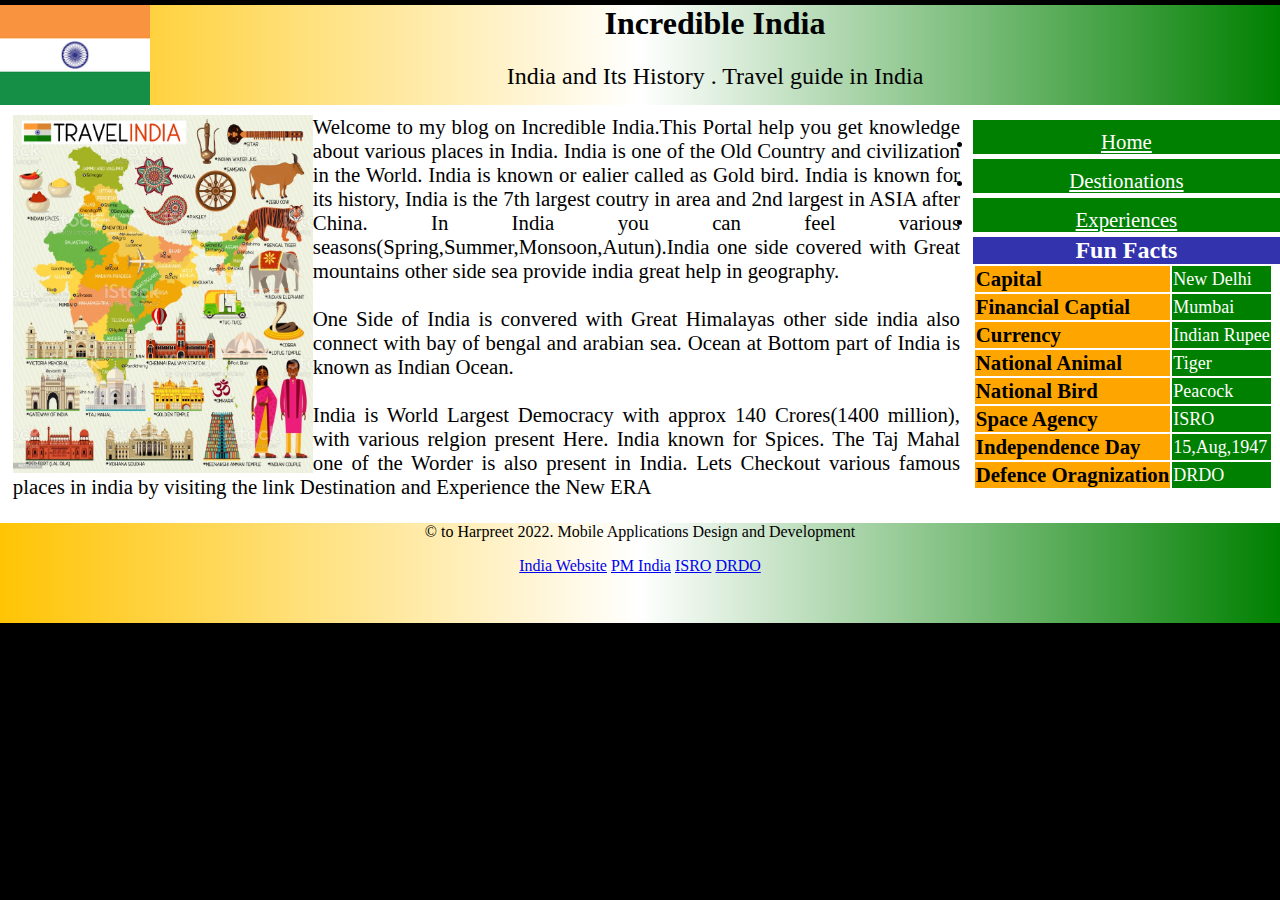
<file: index.html>
<!DOCTYPE html>
<html lang="en">
<head>
    <meta charset="UTF-8">
    <meta http-equiv="X-UA-Compatible" content="IE=edge">
    <meta name="viewport" content="width=device-width, initial-scale=1.0">
    <title>My Personal Blog</title>
    <link href="css/main.css" rel="stylesheet"/>
</head>
<body>
    <div class="box">
        <header>
            <img src="images/logo.jpg" class="logoimg" alt="logo India" align="left"/>
            <h1 class="heading">Incredible India</h1>
            <p class="subheading">India and Its History . Travel guide in India</p>
        </header>
        <main class="mainarea">
            <aside>
                <ul>
                    <li>
                        <a href="index.html">Home</a>
                    </li>
                    <li>
                        <a href="desination.html">Destionations</a>
                    </li>
                    <li>
                        <a href="experience.html">Experiences</a>
                    </li>
                </ul>
                <h2>Fun Facts</h2>
                <table>
                    <tbody>
                        <tr>
                            <th>Capital</th>
                            <td>New Delhi</td>
                        </tr>
                        <tr>
                            <th>Financial Captial</th>
                            <td>Mumbai</td>
                        </tr>
                        <tr>
                            <th>Currency</th>
                            <td>Indian Rupee</td>
                        </tr>
                        <tr>
                            <th>National Animal</th>
                            <td>Tiger</td>
                        </tr>
                        <tr>
                            <th>National Bird</th>
                            <td>Peacock</td>
                        </tr>
                        <tr>
                            <th>Space Agency</th>
                            <td>ISRO</td>
                        </tr>
                        <tr>
                            <th>Independence Day</th>
                            <td>15,Aug,1947</td>
                        </tr>
                        <tr>
                            <th>Defence Oragnization</th>
                            <td>DRDO</td>
                        </tr>
                    </tbody>
                </table>
            </aside>
            <section>
                <img src="images/india.jpg" src="India Detail"class="img"/>
                <p>
                    Welcome to my blog on Incredible India.This Portal help you get knowledge about various places in India.
                    India is one of the Old Country and civilization in the World. India is known or ealier called as Gold bird. 
                    India is known for its history, India is the 7th largest coutry in area and 2nd largest in ASIA after China.
                    In India you can feel various seasons(Spring,Summer,Monsoon,Autun).India one side covered with Great mountains other side sea provide india great help in geography. 
                    <br/><br/>
                </p>
                <p>
                    One Side of India is convered with Great Himalayas other side india  also connect with bay of bengal and arabian sea. 
                    Ocean at Bottom part of India is known as Indian Ocean.<br/><br/>
                </p>
                <p>
                    India is World Largest Democracy with approx 140 Crores(1400 million), with various relgion present Here.
                    India known for Spices. The Taj Mahal one of the Worder is also present in India.
                    Lets Checkout various famous places in india by visiting the link Destination and Experience the New ERA
                    <br/><br/>
                </p>
                
            </section>
            
        </main>
        <footer>
            <p>&copy; to Harpreet 2022. Mobile Applications Design and Development
                </p>
                <p>
                    <a href="https://www.india.gov.in/">India Website</a>
                    <a href="https://www.pmindia.gov.in/en/">PM India</a>
                    <a href="https://www.isro.gov.in/">ISRO</a>
                    <a href="https://www.drdo.gov.in/">DRDO</a>
                </p>
        </footer>
    </div>
</body>
</html>
</file>
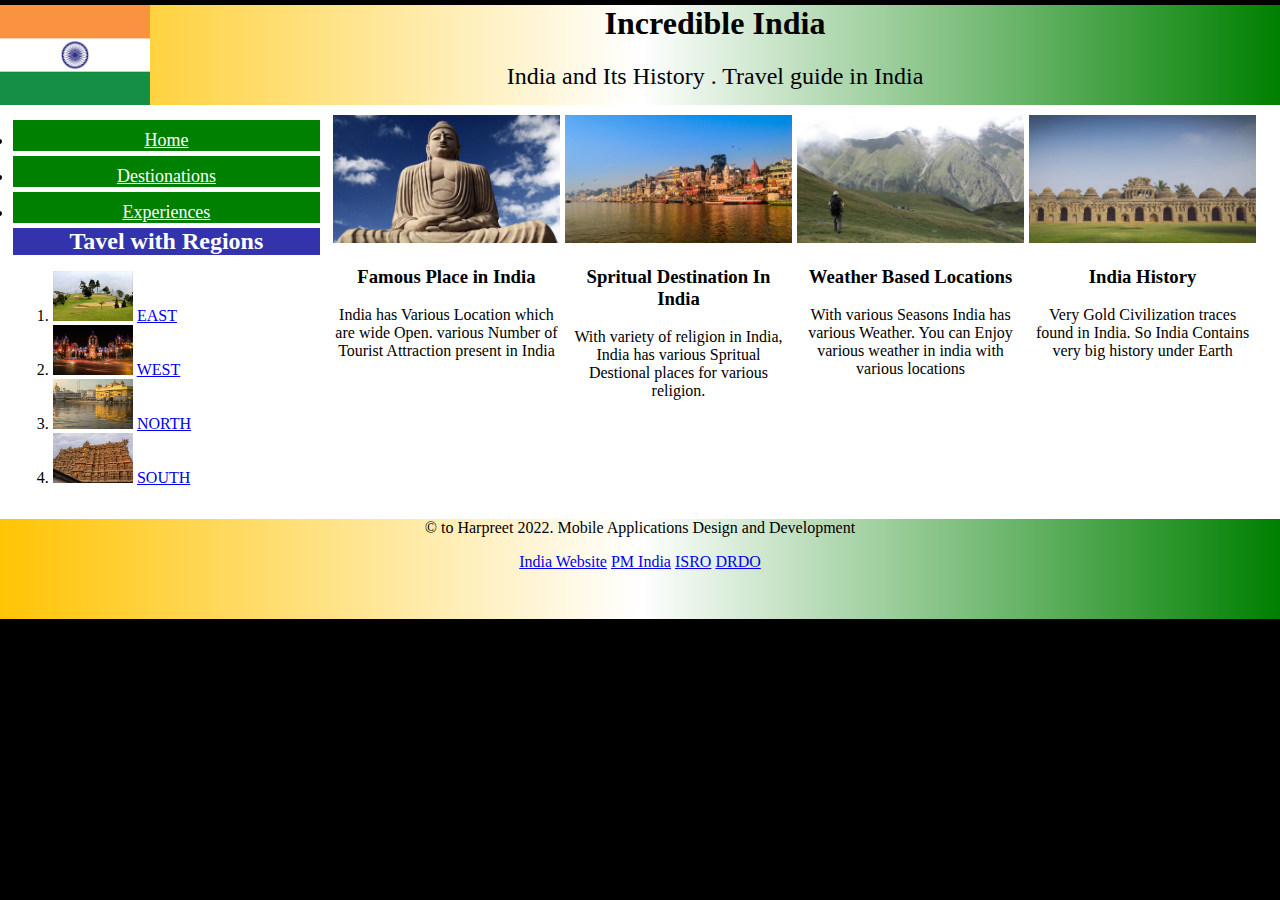
<file: desination.html>
<!DOCTYPE html>
<html lang="en">
<head>
    <meta charset="UTF-8">
    <meta http-equiv="X-UA-Compatible" content="IE=edge">
    <meta name="viewport" content="width=device-width, initial-scale=1.0">
    <title>My Personal Blog</title>
    <link href="css/content.css" rel="stylesheet"/>
</head>
<body>
    <div class="box">
        <header>
            <img src="images/logo.jpg" class="logoimg" alt="logo India" align="left"/>
            <h1 class="heading">Incredible India</h1>
            <p class="subheading">India and Its History . Travel guide in India</p>
        </header>
        <main class="mainarea">
            <aside>
                <ul class="menu">
                    <li>
                        <a href="index.html">Home</a>
                    </li>
                    <li>
                        <a href="desination.html">Destionations</a>
                    </li>
                    <li>
                        <a href="experience.html">Experiences</a>
                    </li>
                </ul>
                <h2>Tavel with Regions</h2>
                <ol class="states" type="none">
                    <li>
                        <img src="images/east.jpeg" alt="punjab"/>
                        <a href="https://en.wikipedia.org/wiki/East_India">EAST</a>
                    </li>
                    <li>
                        <img src="images/west.jpeg" alt="punjab"/>
                        <a href="https://en.wikipedia.org/wiki/Western_India">WEST</a>
                    </li>
                    <li>
                        <img src="images/north.jpeg" alt="punjab"/>
                        <a href="https://en.wikipedia.org/wiki/North_India">NORTH</a>
                    </li>
                    <li>
                        <img src="images/south.jpeg" alt="punjab"/>
                        <a href="https://en.wikipedia.org/wiki/South_India">SOUTH</a>
                    </li>
                </ol>
                
            </aside>
            <section>
                <div class="smallbox">
                    <figure>
                        <img src="images/Land Budha.jpeg"alt="famousplace"/>
                        <figcaption><h3>Famous Place in India</h3></figcaption>
                    </figure>
                    <p>
                        India has Various Location which are wide Open. various Number of Tourist Attraction present in India
                    </p>
                </div>
                <div class="smallbox">
                    <figure>
                        <img src="images/Spritual Destination.jpeg"alt="Spritual Destination"/>
                        <figcaption><h3>Spritual Destination In India</h3></figcaption>
                    </figure>
                    <p>
                        With variety of religion in India, India has various Spritual Destional places for various religion. 
                    </p>
                </div>
                <div class="smallbox">
                    <figure>
                        <img src="images/Weather .jpeg"alt="Weather"/>
                        <figcaption><h3>Weather Based Locations</h3></figcaption>
                    </figure>
                    <p>
                        With various Seasons India has various Weather. You can Enjoy various weather in india with various locations
                    </p>
                </div>
                <div class="smallbox">
                    <figure>
                        <img src="images/India History .jpeg"alt="Spritual Destination"/>
                        <figcaption><h3>India History</h3></figcaption>
                    </figure>
                    <p>
                        Very Gold Civilization traces found in India. So India Contains very big history under Earth
                    </p>
                </div>
            </section>
            
        </main>
        <footer>
            <p>&copy; to Harpreet 2022. Mobile Applications Design and Development
                </p>
                <p>
                    <a href="https://www.india.gov.in/">India Website</a>
                    <a href="https://www.pmindia.gov.in/en/">PM India</a>
                    <a href="https://www.isro.gov.in/">ISRO</a>
                    <a href="https://www.drdo.gov.in/">DRDO</a>
                </p>
        </footer>
    </div>
</body>
</html>
</file>
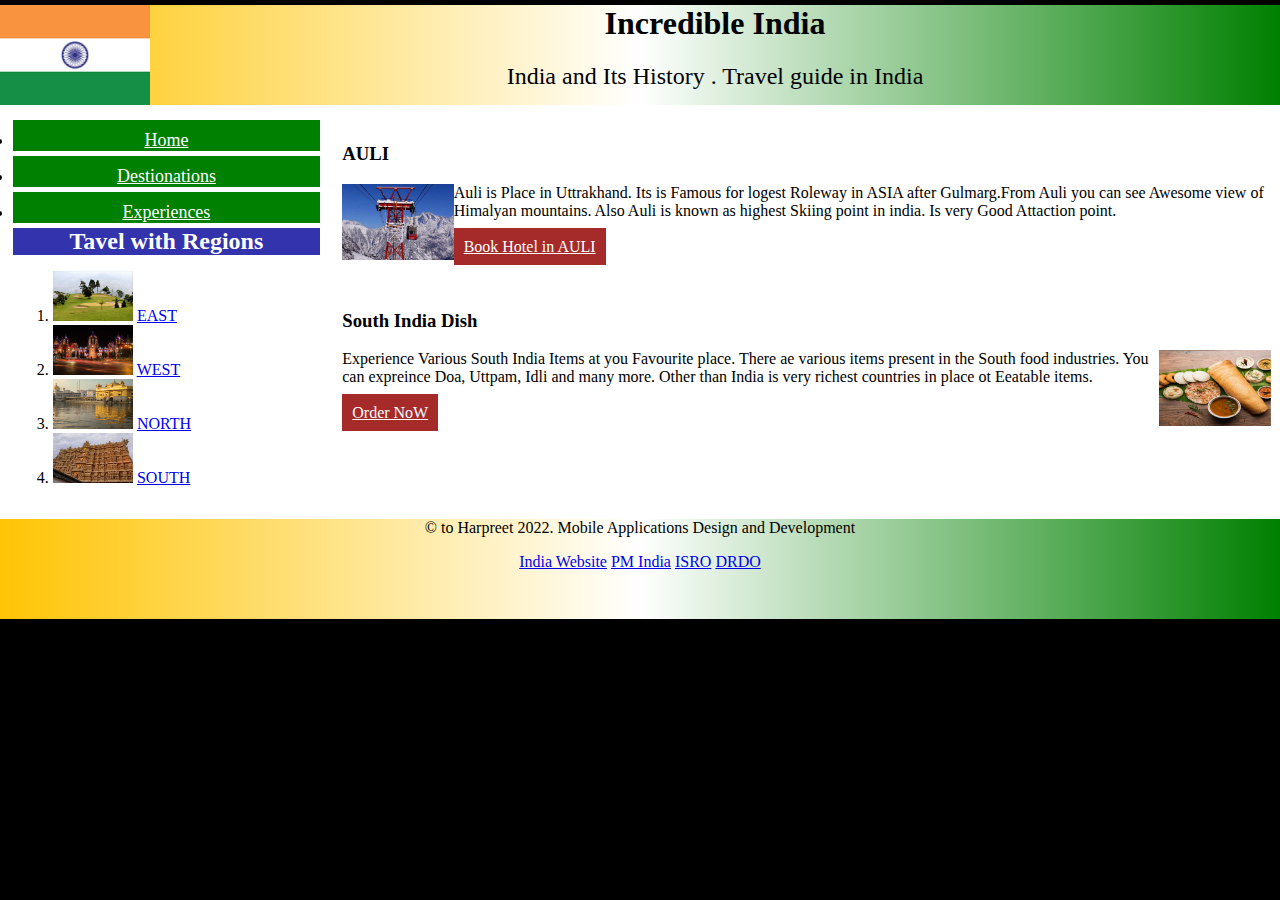
<file: experience.html>
<!DOCTYPE html>
<html lang="en">
<head>
    <meta charset="UTF-8">
    <meta http-equiv="X-UA-Compatible" content="IE=edge">
    <meta name="viewport" content="width=device-width, initial-scale=1.0">
    <title>My Personal Blog</title>
    <link href="css/content.css" rel="stylesheet"/>
</head>
<body>
    <div class="box">
        <header>
            <img src="images/logo.jpg" class="logoimg" alt="logo India" align="left"/>
            <h1 class="heading">Incredible India</h1>
            <p class="subheading">India and Its History . Travel guide in India</p>
        </header>
        <main class="mainarea">
            <aside>
                <ul class="menu">
                    <li>
                        <a href="index.html">Home</a>
                    </li>
                    <li>
                        <a href="desination.html">Destionations</a>
                    </li>
                    <li>
                        <a href="experience.html">Experiences</a>
                    </li>
                </ul>
                <h2>Tavel with Regions</h2>
                <ol class="states" type="none">
                    <li>
                        <img src="images/east.jpeg" alt="punjab"/>
                        <a href="https://en.wikipedia.org/wiki/East_India">EAST</a>
                    </li>
                    <li>
                        <img src="images/west.jpeg" alt="punjab"/>
                        <a href="https://en.wikipedia.org/wiki/Western_India">WEST</a>
                    </li>
                    <li>
                        <img src="images/north.jpeg" alt="punjab"/>
                        <a href="https://en.wikipedia.org/wiki/North_India">NORTH</a>
                    </li>
                    <li>
                        <img src="images/south.jpeg" alt="punjab"/>
                        <a href="https://en.wikipedia.org/wiki/South_India">SOUTH</a>
                    </li>
                </ol>
                
            </aside>
            <section>
                <div class="rowbox">
                    <h3>AULI</h3>
                    <img src="images/timthumb.jpg" src="auli" class="leftsider" align="left"/>
                    <p>
                        Auli is Place in Uttrakhand. Its is Famous for logest Roleway in ASIA after Gulmarg.From Auli you can see Awesome view of Himalyan mountains.
                        Also Auli is known as highest Skiing point in india. Is very Good Attaction point. 
                        <br/><br/><a class="likebtn" href="https://gmvnonline.com/accommodations">Book Hotel in AULI</a>
                    </p>
                </div>
                <div class="rowbox">
                    <h3>South India Dish</h3>
                    <p>
                        <img src="images/southdish.jpeg" src="SouthIndia" class="leftsider" align="right"/>
                        Experience Various South India Items at you Favourite place. There ae various items present in the South food industries.
                        You can expreince Doa, Uttpam, Idli and many more. Other than India is very richest countries in place ot Eeatable items.
                    <br/><br/>
                    <a href="https://www.zomato.com/" class="likebtn">Order NoW</a>
                    </p>
                </div>
            </section>
            
        </main>
        <footer>
            <p>&copy; to Harpreet 2022. Mobile Applications Design and Development
                </p>
                <p>
                    <a href="https://www.india.gov.in/">India Website</a>
                    <a href="https://www.pmindia.gov.in/en/">PM India</a>
                    <a href="https://www.isro.gov.in/">ISRO</a>
                    <a href="https://www.drdo.gov.in/">DRDO</a>
                </p>
        </footer>
    </div>
</body>
</html>
</file>
<file: css/main.css>
body{
    margin:0px; padding:5px 0px 0px 0px; background-color: black;
}
.logoimg{
    height:100px;
}
.box{
    width:100%;  margin:auto;
    background-color: white;
}
header{
    width:100%; height: 100px; text-align:center;background-image:linear-gradient(to right,rgb(255, 196, 4),rgba(255, 255, 255, 0.753),green);color:black
}
.mainarea{
    width:100%;  background-color:white;
}
footer{
    clear:both;
    width:100%; height: 100px; text-align:center;background-image:linear-gradient(to right,rgb(255, 196, 4),rgba(255, 255, 255, 0.753),green);color:black
}
.heading{
    font-size:2em;
}
.subheading{
    font-size:1.5em;
}
.heading,.subheading{
    padding-left:130px;
    margin-top:0px;
}
section{
    width:74%; float:left; padding-top:10px;padding-left:1%;
}
aside{
    width:24%; float:right;padding-left:1%;
}
ul{
    margin:0px; padding:0px;padding-top:10px;
}
ul li{
    width:100%;
    background: green;
    padding:10px 0px 0px 0px;
    text-align: center;
    margin:5px 0px;
}
ul li a{
    color:white;
    font-size:1.3em;
}
section p{
    font-size:1.3em;
    text-align: justify;
    padding:0px; margin:0px;
}
.img{
    float:left;
    width:300px;
}
th{
  background-color: orange;
  color:black;font-size:1.3em;
  text-align: left;
}
h2{
    margin:0px;text-align: center; background:rgb(51, 51, 173);color:white
}
td{
    background-color: green;color:white;font-size:18px;
}
@media only screen and (max-width: 1150px) {
    body{
        margin:0px; padding:0px 0px 0px 0px; background-color: black;
        height:auto;
    }    
    .aside{
        padding:0px;
    }
    .box{
        width:100%; height:auto; margin:auto;
        background-color: white;
    }
    header{
        width:100%; height: 80px; text-align:center;background-image:linear-gradient(to right,rgb(255, 196, 4),rgba(255, 255, 255, 0.753),green);color:black
    }
    .logoimg{
        height:80px;
    }
    .mainarea{
        width:100%;  background-color:white;padding:0px;
    }
    footer{
        width:100%; height: auto; text-align:center;
        background-image:linear-gradient(to right,rgb(255, 196, 4),rgba(255, 255, 255, 0.753),green);color:black
    }
    .heading{
        font-size:1.8em;
    }
    .subheading{
        font-size:1.2em;
    }
    .heading,.subheading{
        margin-top:0px;
    }
    section{
        width:96%;padding:0px; height:auto;
        padding:0px 2%;
    }
    aside{
        width:100%; height:auto; 
    }
    ul{
        margin:0px; padding:0px; list-style-type: none;
    }
    ul li{
        width:100%;
        background: green;
        padding:10px 0px 0px 0px;
        text-align: center;
        margin:5px 0px;
    }
    ul li a{
        color:white;
        font-size:1.2em;
    }
    section p{
        font-size:1.2em;
        text-align: justify;
        padding:0px; margin:0px;
    }
    .img{
        width:200px;
    }
    table{
        width:100%;
    }
    th{
      background-color: orange;
      color:black;font-size:1.2em;
      text-align: left;
    }
    h2{
        margin:0px;text-align: center; background:rgb(51, 51, 173);color:white
    }
    td{
        background-color: green;color:white;font-size:0.9em;
    }
}
@media only screen and (max-width: 959px) {
    
    .mainarea{
        width:100%;  background-color:white;padding:0px;
    }
    .heading{
        font-size:1.4em;
    }
    .subheading{
        font-size:0.9em;
    }
    th{
      background-color: orange;
      color:black;font-size:1.2em;
      text-align: left;
    }
    td{
        background-color: green;color:white;font-size:0.9em;
    }
}

@media only screen and (min-width: 480px)
 and (max-width: 767px) {
    
    .mainarea{
        width:100%;  background-color:white;padding:0px;
    }
    .heading{
        font-size:1.4em;
    }
    .subheading{
        font-size:0.9em;
    }
    ul li a{
        color:white;
        font-size:0.9em;
    }
    section p{
        font-size:0.9em;
        text-align: justify;
        padding:0px; margin:0px;
    }
    th{
      background-color: orange;
      color:black;font-size:0.9em;
      text-align: left;
    }
    td{
        background-color: green;color:white;font-size:0.9em;
    }
}
@media only screen and (min-width: 560px) and (max-width:760px) {
    .mainarea{
      
    }
}
/* media Query for Mobile Screens*/
@media only screen and (max-width: 479px) {
    .mainarea{
        width:100%;  background-color:white;padding:0px;
    }
    .heading{
        font-size:1.4em;
    }
    .subheading{
        font-size:0.9em;
    }
    ul li a{
        color:white;
        font-size:0.9em;
    }
    section p{
        font-size:0.9em;
        text-align: justify;
        padding:0px; margin:0px;
    }
    th{
      background-color: orange;
      color:black;font-size:0.9em;
      text-align: left;
    }
    td{
        background-color: green;color:white;font-size:0.9em;
    }
}
</file>
<file: css/content.css>
body{
    margin:0px; padding:5px 0px 0px 0px; background-color: black;
    height:100%;
}
.logoimg{
    height:100px;
}
.box{
    width:100%;  margin:auto;
    background-color: white;
}
header{
    width:100%; height: 100px; text-align:center;background-image:linear-gradient(to right,rgb(255, 196, 4),rgba(255, 255, 255, 0.753),green);color:black
}
.mainarea{
    width:100%; height: auto; background-color:white;display: flex;
}
footer{
    clear:both;
    width:100%; height: 100px; text-align:center;background-image:linear-gradient(to right,rgb(255, 196, 4),rgba(255, 255, 255, 0.753),green);color:black
}
.heading{
    font-size:2em;
}
.subheading{
    font-size:1.5em;
}
.heading,.subheading{
    padding-left:130px;
    margin-top:0px;
}
section{
    width:74%;  padding-top:10px;padding-left:1%;
}
aside{
    width:24%; padding-left:1%;
}
ul{
    margin:0px; padding:0px;padding-top:10px;
}
ul.menu li{
    width:100%;
    background: green;
    padding:10px 0px 0px 0px;
    text-align: center;
    margin:5px 0px;
}
ul.menu li a{
    color:white;
    font-size:18px;
}
.img{
    float:left;
}
h2{
    margin:0px;text-align: center; background:rgb(51, 51, 173);color:white

}
section figure{
    padding:0px;margin:0px;
}
.smallbox{
    width:24%;margin:0px 0.5% 0px 0px;float:left;
}
.smallbox figcaption{
    text-align: center;
}
.smallbox p{
    text-align: center;
    font-size:1em
}
section img{
    width:100%;
    margin:auto;
}
.states li img{
    width:30%; height:50px;
}
.rowbox{
    clear:both; padding:1%;
}
.leftsider{
    width:12%;
}
.likebtn{
    background-color: brown;
    padding:10px;color:white;
}

@media only screen and (max-width: 1150px) {
    header{
        width:100%; height: 80px; text-align:center;background-image:linear-gradient(to right,rgb(255, 196, 4),rgba(255, 255, 255, 0.753),green);color:black
    }
    .logoimg{
        height:80px;
    }
    .mainarea{
        width:100%; height: auto; display: block; background-color:white;padding:0px;
    }
    .heading{
        font-size:1.8em;
    }
    .subheading{
        font-size:1.2em;
    }
    .heading,.subheading{
        margin-top:0px;
    }
    section{
        width:100%;padding:0px; 
    }
    aside{
        width:100%; padding:0%; 
    }
    ul{
        margin:0px; padding:0px; list-style-type: none;
    }
    ul li a{
        color:white;
        font-size:1.2em;
    }
    section p{
        font-size:1.2em;
        text-align: justify;
        padding:0px; margin:0px;
    }
    .smallbox p{
        font-size:1em
    }
    .states {
        margin:0px; padding:0px; display:flex;
        text-align: center;
    }
    .states li{
        width:20%; 
    }
    .states li img{
        width:50%; height:80px;
    }    
}
@media only screen and (max-width: 959px) {    
    .mainarea{
        width:100%; height: auto; background-color:white;
    }
    .heading{
        font-size:1.4em;
    }
    .subheading{
        font-size:0.9em;
    }
    .smallbox{
        width:49%;margin:0px 0.5% 0px 0px;float:left;
    }
    .smallbox p{
        font-size:1.1em
    }
    .states li{
        width:100%; 
    }
    .states li img{
        width:95%; height:150px;
    }
    .rowbox{
        padding:2%;
    } 
    .rowbox p{
       font-size: 1 em;
    }    
}

@media only screen and (min-width: 600px)
 and (max-width: 767px) {
    .smallbox{
        width:49%;margin:0px 0.5% 0px 0px;
    }
    .smallbox p{
        font-size:0.9em
    }
    .states li{
        width:100%; 
    }
    .states li img{
        width:95%; height:100px;
    } 
    .leftsider{
        width:20%
    }
}
@media only screen and (min-width: 480px)
 and (max-width: 600px) {
    .smallbox{
        width:49%;margin:0px 0.5% 0px 0px;
    }
    .smallbox p{
        font-size:0.9em
    }
    .states li{
        width:100%; 
    }
    .states li img{
        width:95%; height:80px;
    } 
    .leftsider{
        width:25%;
    }
    .rowbox p{
        font-size: 0.95em;
     } 
}
@media only screen and (max-width: 479px) {
    .smallbox{
        width:100%; margin:10px 0px
    }
    .smallbox p{
        font-size:1em
    }
    .states li{
        width:100%; 
    }
    .states li img{
        width:100%; height:50px;
    } 
    .leftsider{
        width:35%;
    }
    .rowbox p{
        font-size: 0.75em;
    } 
}
</file>
